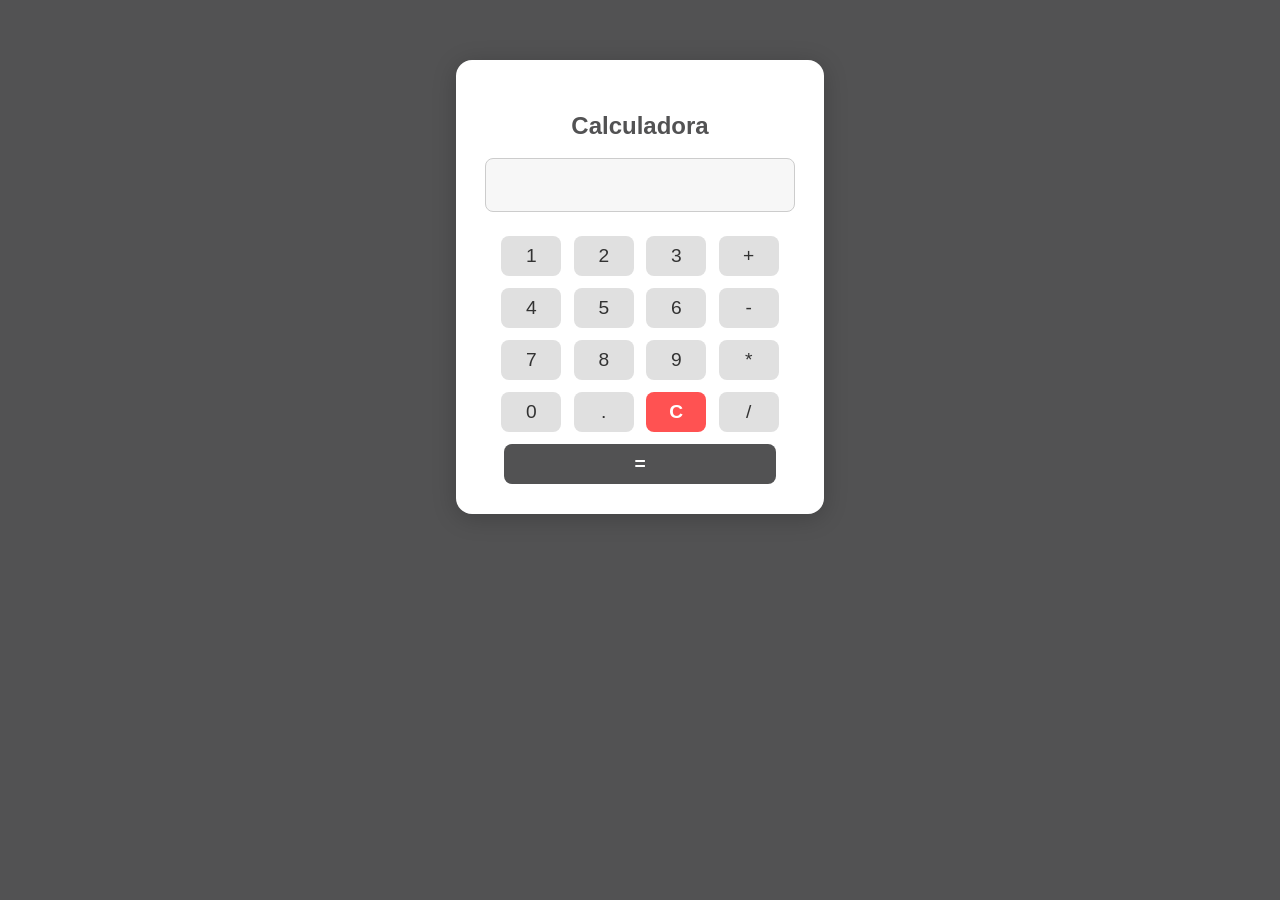
<file: index.html>
<!DOCTYPE html>
<html lang="pt-br">
<head>
    <meta charset="UTF-8">
    <title>Calculadora Simples</title>
    <link rel="stylesheet" href="style.css">
</head>
<body>
    <div class="container">
        <h2>Calculadora</h2>
        <input type="text" id="display" readonly>
        <br>
        <button onclick="add('1')">1</button>
        <button onclick="add('2')">2</button>
        <button onclick="add('3')">3</button>
        <button onclick="add('+')">+</button>
        <br>
        <button onclick="add('4')">4</button>
        <button onclick="add('5')">5</button>
        <button onclick="add('6')">6</button>
        <button onclick="add('-')">-</button>
        <br>
        <button onclick="add('7')">7</button>
        <button onclick="add('8')">8</button>
        <button onclick="add('9')">9</button>
        <button onclick="add('*')">*</button>
        <br>
        <button onclick="add('0')">0</button>
        <button onclick="add('.')">.</button>
        <button onclick="clearDisplay()">C</button>
        <button onclick="add('/')">/</button>
        <br>
        <button onclick="calculate()" style="width: 85%">=</button>
    </div>
    <script src="js.js" defer></script>
</body>
</html>
</file>
<file: style.css>
body {
    font-family: 'Segoe UI', Arial, sans-serif;
    background: #525253;
    margin: 0;
    padding: 0;
}

.container {
    background: #fff;
    border-radius: 16px;
    box-shadow: 0 4px 24px rgba(0,0,0,0.2);
    width: 320px;
    margin: 60px auto;
    padding: 32px 24px 24px 24px;
    text-align: center;
}

h2 {
    margin-bottom: 18px;
    color: #525253;
}

#display {
    width: 90%;
    height: 40px;
    font-size: 1.4em;
    margin-bottom: 18px;
    border: 1px solid #ccc;
    border-radius: 8px;
    padding: 6px 10px;
    text-align: right;
    background: #f7f7f7;
}

button {
    width: 60px;
    height: 40px;
    margin: 6px 4px;
    font-size: 1.2em;
    border: none;
    border-radius: 8px;
    background: #e0e0e0;
    color: #333;
    cursor: pointer;
    transition: background 0.2s;
}

button:hover {
    background: #bdbdbd;
}

button:active {
    background: #9e9e9e;
}

button[onclick*="calculate"] {
    background: #525253;
    color: #fff;
    font-weight: bold;
}

button[onclick*="clearDisplay"] {
    background: #ff5252;
    color: #fff;
    font-weight: bold;
}
</file>
